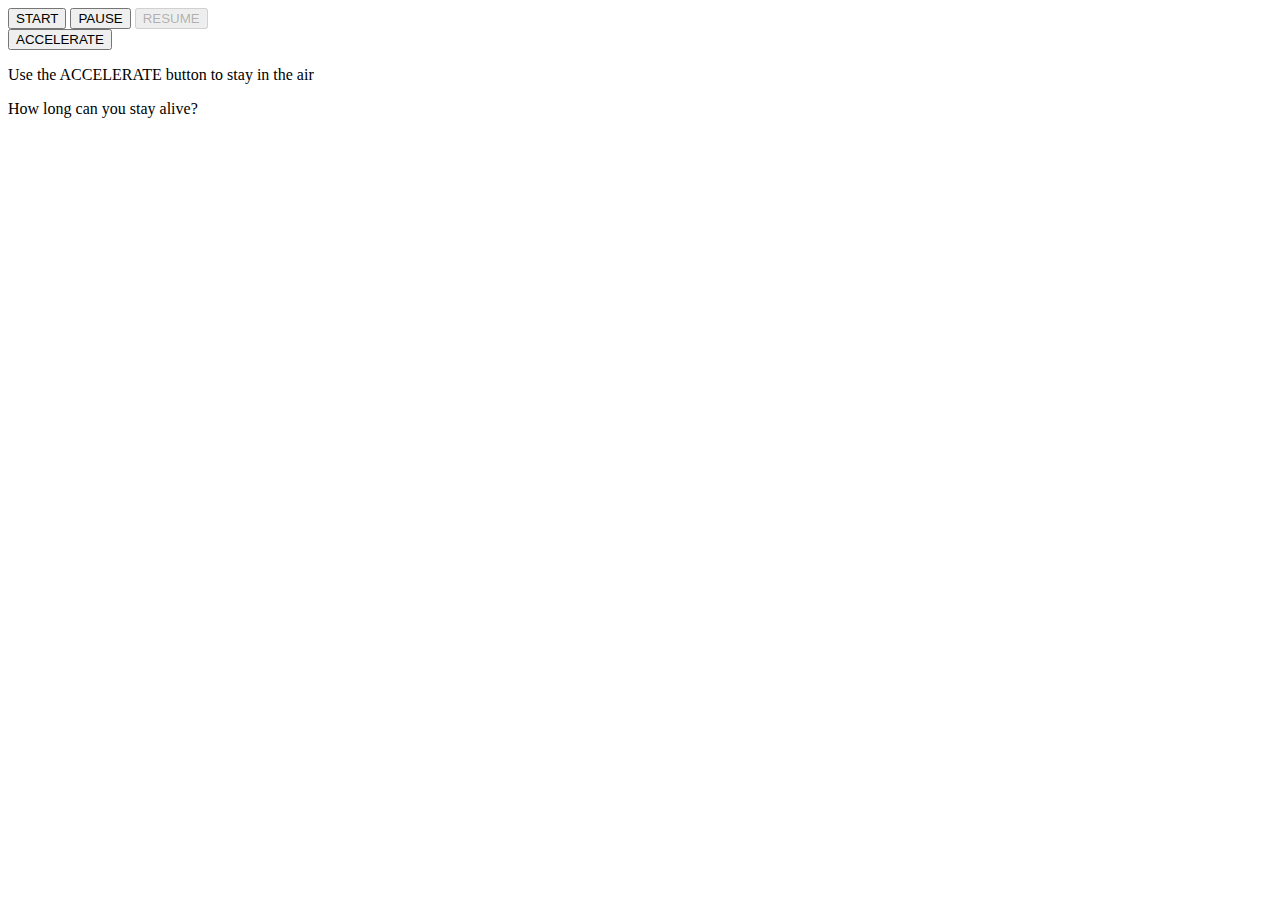
<file: canvas/canvasgame.html>
<!DOCTYPE html>
<html>
<head>
<meta name="viewport" content="width=device-width, initial-scale=1.0"/>
<style>
canvas {
    border:1px solid #d3d3d3;
    background-color: #f1f1f1;
}
</style>
</head>
<body>

<button id="startButton" onclick="startGame()">START</button>
<button id="pauseButton" onclick="pauseGame()">PAUSE</button>
<button id="resumeButton" onclick="resumeGame()" disabled>RESUME</button>

<script>

var myGamePiece;
var myObstacles = [];
var myScore;
var gamePaused = false; 
var gameInterval;  

var santaImage = new Image();
santaImage.src = "santa.png";  

var backgroundImage = new Image();
backgroundImage.src = "snow.png";  

var candyCaneImage = new Image();
candyCaneImage.src = "cca.png";  

var candyCaneAspectRatio = 1 / 3;  

var backgroundX = 0;  

function startGame() {
    document.getElementById("startButton").disabled = true;
    document.getElementById("pauseButton").disabled = false;
    document.getElementById("resumeButton").disabled = true;

    myGamePiece = new gameObject(30, 30, santaImage, 10, 120, "image");
    myGamePiece.gravity = 0.05;
    myScore = new gameObject("30px", "Consolas", "black", 280, 40, "text");
    myGameArea.start();
}

var myGameArea = {
    canvas : document.createElement("canvas"),
    start : function() {
        this.canvas.width = 480;
        this.canvas.height = 270;
        this.context = this.canvas.getContext("2d");
        document.body.insertBefore(this.canvas, document.body.childNodes[0]);
        this.frameNo = 0;
        gameInterval = setInterval(updateGameArea, 20); 
    },
    clear : function() {
        this.context.clearRect(0, 0, this.canvas.width, this.canvas.height);
    }
}

function gameObject(width, height, colorOrImage, x, y, type) {
    this.type = type;
    this.width = width;
    this.height = height;
    this.speedX = 0;
    this.speedY = 0;    
    this.x = x;
    this.y = y;
    this.gravity = 0;
    this.gravitySpeed = 0;

    if (this.type == "image") {
        this.image = colorOrImage;
    } else {
        this.color = colorOrImage;
    }

    this.update = function() {
        ctx = myGameArea.context;
        if (this.type == "text") {
            ctx.font = this.width + " " + this.height;
            ctx.fillStyle = this.color;
            ctx.fillText(this.text, this.x, this.y);
        } else if (this.type == "image") {
          
            ctx.save();
            ctx.scale(-1, 1);
            ctx.drawImage(this.image, -this.x - this.width, this.y, this.width, this.height);
            ctx.restore();
        } else {
            ctx.fillStyle = this.color;
            ctx.fillRect(this.x, this.y, this.width, this.height);
        }
    }

    this.newPos = function() {
        this.gravitySpeed += this.gravity;
        this.x += this.speedX;
        this.y += this.speedY + this.gravitySpeed;
        this.hitBottom();
    }

    this.hitBottom = function() {
        var rockbottom = myGameArea.canvas.height - this.height;
        if (this.y > rockbottom) {
            this.y = rockbottom;
            this.gravitySpeed = 0;
        }
    }

    this.crashWith = function(otherobj) {
        var myleft = this.x;
        var myright = this.x + this.width;
        var mytop = this.y;
        var mybottom = this.y + this.height;
        var otherleft = otherobj.x;
        var otherright = otherobj.x + otherobj.width;
        var othertop = otherobj.y;
        var otherbottom = otherobj.y + otherobj.height;
        var crash = true;
        if ((mybottom < othertop) || (mytop > otherbottom) || (myright < otherleft) || (myleft > otherright)) {
            crash = false;
        }
        return crash;
    }
}

function updateGameArea() {
    var x, height, gap, minHeight, maxHeight, minGap, maxGap;
    if (gamePaused) return;  

    for (i = 0; i < myObstacles.length; i += 1) {
        if (myGamePiece.crashWith(myObstacles[i])) {
            return;
        } 
    }
    myGameArea.clear();


    backgroundX -= 1; 
    if (backgroundX <= -myGameArea.canvas.width) {
        backgroundX = 0;
    }


    myGameArea.context.drawImage(backgroundImage, backgroundX, 0, myGameArea.canvas.width, myGameArea.canvas.height);
    myGameArea.context.drawImage(backgroundImage, backgroundX + myGameArea.canvas.width, 0, myGameArea.canvas.width, myGameArea.canvas.height);

    myGameArea.frameNo += 1;
    if (myGameArea.frameNo == 1 || everyinterval(150)) {
        x = myGameArea.canvas.width;
        minHeight = 20;
        maxHeight = 200;
        height = Math.floor(Math.random() * (maxHeight - minHeight + 1) + minHeight);
        minGap = 50;
        maxGap = 200;
        gap = Math.floor(Math.random() * (maxGap - minGap + 1) + minGap);

 
        var candyCaneWidth = height * candyCaneAspectRatio;


        myObstacles.push(new gameObject(candyCaneWidth, height, candyCaneImage, x, 0, "image")); // Top candy cane
        myObstacles.push(new gameObject(candyCaneWidth, x - height - gap, candyCaneImage, x, height + gap, "image")); // Bottom candy cane
    }
    for (i = 0; i < myObstacles.length; i += 1) {
        myObstacles[i].x += -1;
        myObstacles[i].update();
    }
    myScore.text = "SCORE: " + myGameArea.frameNo;
    myScore.update();
    myGamePiece.newPos();
    myGamePiece.update();
}

function everyinterval(n) {
    if ((myGameArea.frameNo / n) % 1 == 0) {return true;}
    return false;
}


function pauseGame() {
    clearInterval(gameInterval);
    gamePaused = true;
    document.getElementById("resumeButton").disabled = false;
    document.getElementById("pauseButton").disabled = true;
}


function resumeGame() {
    gamePaused = false;
    gameInterval = setInterval(updateGameArea, 20);
    document.getElementById("resumeButton").disabled = true;
    document.getElementById("pauseButton").disabled = false;
}

function accelerate(n) {
    myGamePiece.gravity = n;
}

</script>

<br>
<button onmousedown="accelerate(-0.2)" onmouseup="accelerate(0.05)">ACCELERATE</button>
<p>Use the ACCELERATE button to stay in the air</p>
<p>How long can you stay alive?</p>

</body>
</html>
</file>
